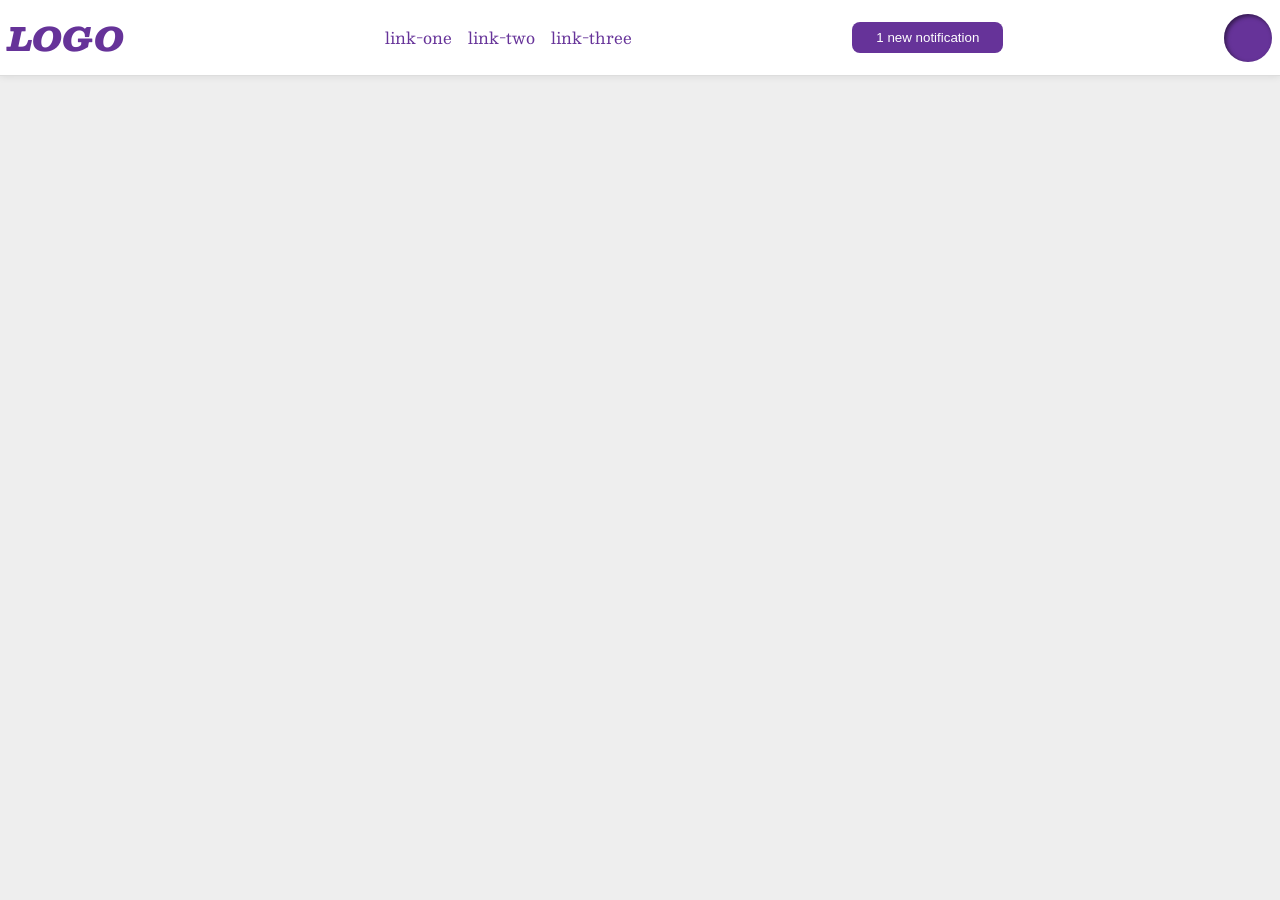
<file: foundations/flex/03-flex-header-2/index.html>
<!DOCTYPE html>
<html lang="en">
  <head>
    <meta charset="UTF-8">
    <meta http-equiv="X-UA-Compatible" content="IE=edge">
    <meta name="viewport" content="width=device-width, initial-scale=1.0">
    <title>Flex Header 2</title>
    <link rel="stylesheet" href="style.css">
  </head>
  <body>
    <div class="header">
      <div class="logo">
        LOGO
      </div>
      <ul class="links left">
        <li><a href="https://google.com">link-one</a></li>
        <li><a href="https://google.com">link-two</a></li>
        <li><a href="https://google.com">link-three</a></li>
      </ul>
      <button class="notifications right">
        1 new notification
      </button>
      <div class="profile-image"></div>
    </div>
  </body>
</html>
</file>
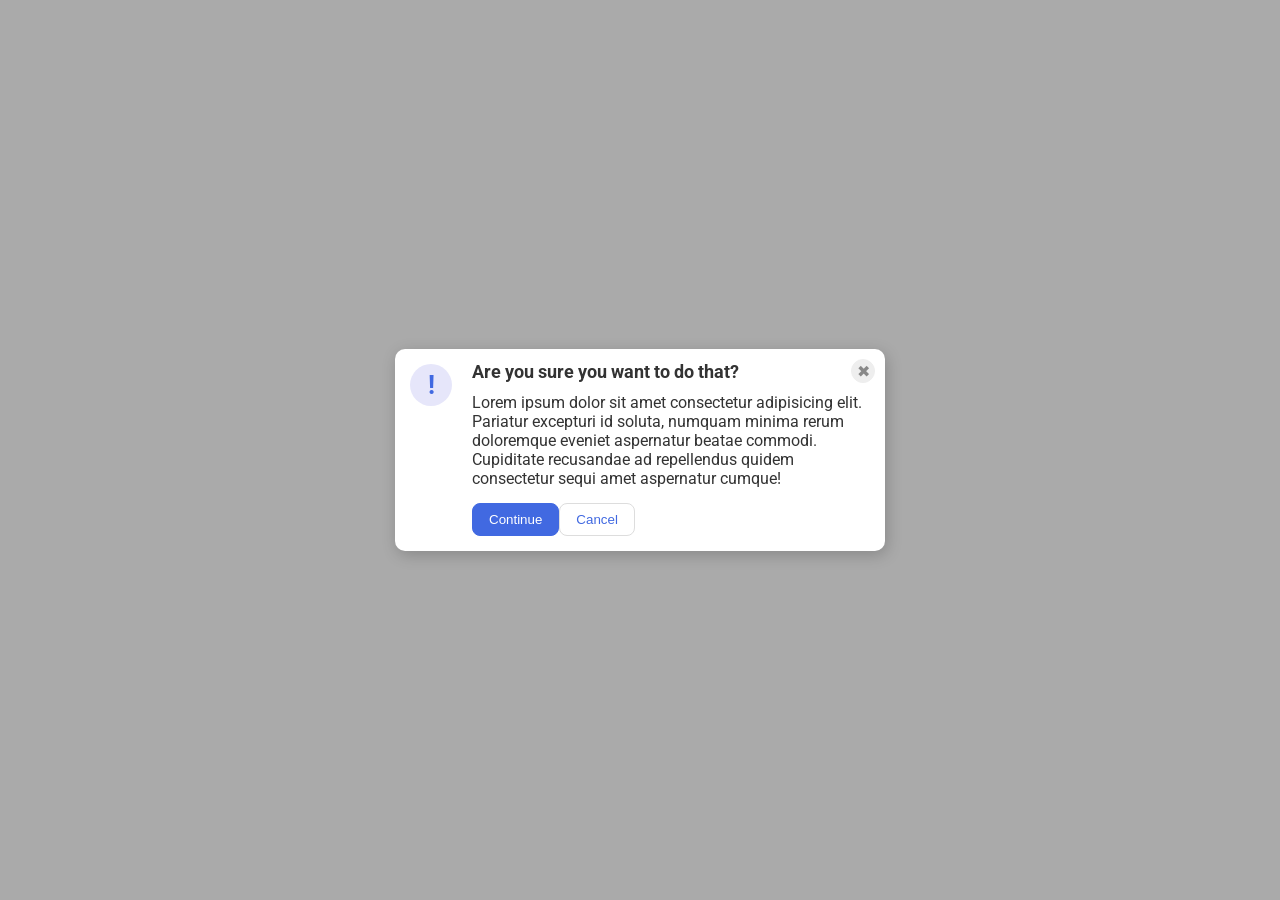
<file: foundations/flex/05-flex-modal/index.html>
<!DOCTYPE html>
<html lang="en">
  <head>
    <meta charset="UTF-8">
    <meta http-equiv="X-UA-Compatible" content="IE=edge">
    <meta name="viewport" content="width=device-width, initial-scale=1.0">
    <link rel="stylesheet" href="style.css">
    <title>Modal</title>
  </head>
  <body>

    <div class="modal">
      <div class="icon-flex">
        <div class="icon">!</div>
      </div>

      <div class="content-flex">
        <div class="header-flex">
          <div class="header">Are you sure you want to do that?</div>
          <button class="close-button">✖</button>
        </div>
        <div class="text-flex">
          <div class="text">Lorem ipsum dolor sit amet consectetur adipisicing elit. Pariatur excepturi id soluta, numquam minima rerum doloremque eveniet aspernatur beatae commodi. Cupiditate recusandae ad repellendus quidem consectetur sequi amet aspernatur cumque!</div>
        </div>

        <div class="buttons-flex">
          <button class="continue">Continue</button>
          <button class="cancel">Cancel</button>
        </div>
      </div>
    </div>
    
  </body>
</html>
</file>
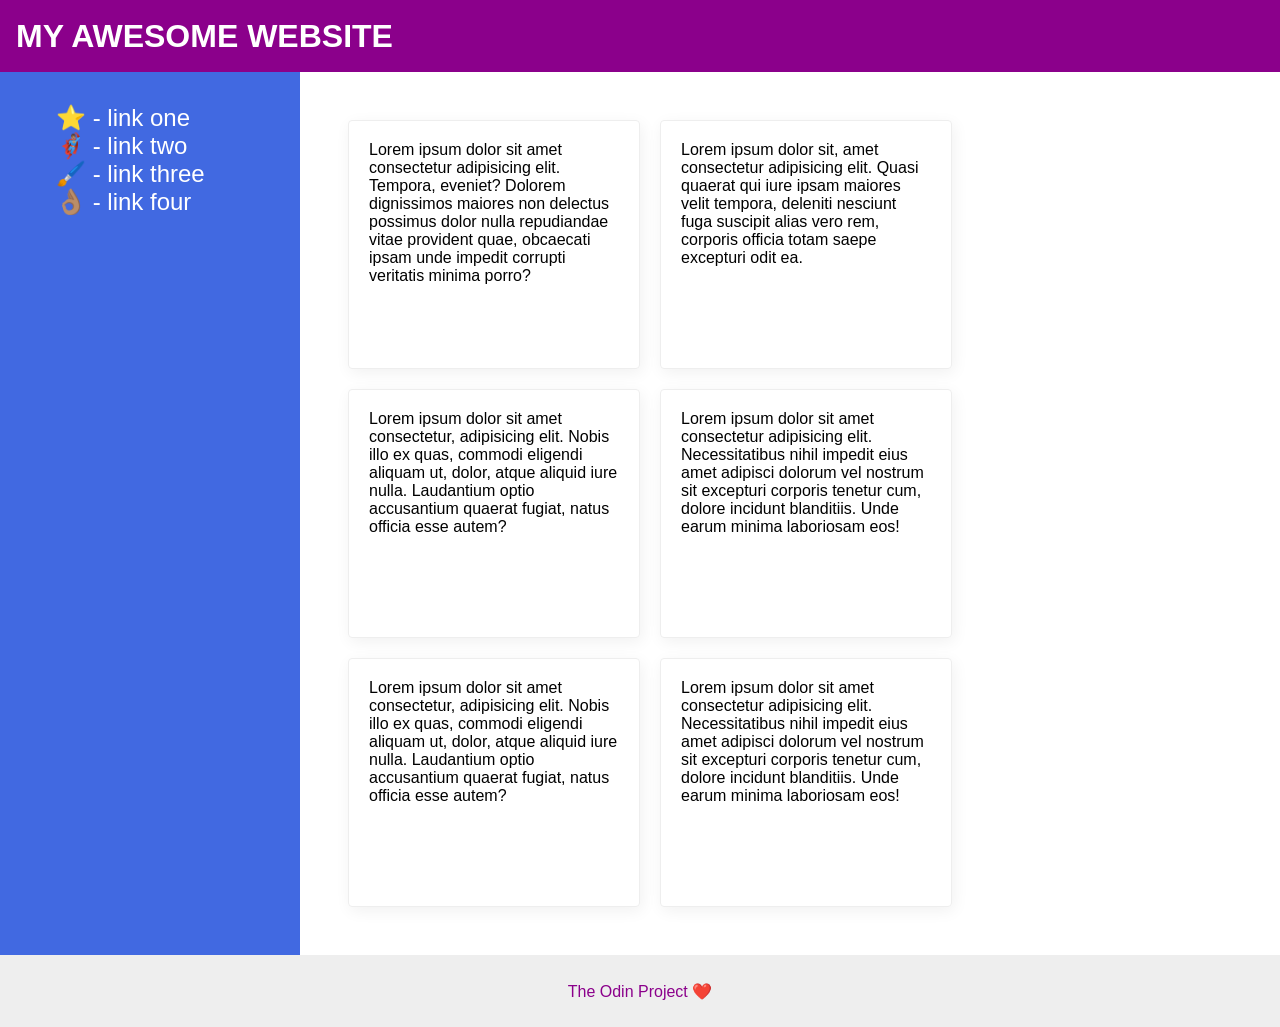
<file: foundations/flex/07-flex-layout-2/index.html>
<!DOCTYPE html>
<html lang="en">
  <head>
    <meta charset="UTF-8">
    <meta http-equiv="X-UA-Compatible" content="IE=edge">
    <meta name="viewport" content="width=device-width, initial-scale=1.0">
    <title>The Holy Grail</title>
    <link rel="stylesheet" href="style.css">
  </head>
  <body>
    <div class="header">
      MY AWESOME WEBSITE
    </div>
    
    <div class="mid-section">    
      <div class="sidebar">
        <ul>
          <li><a href="#">⭐ - link one</a></li>
          <li><a href="#">🦸🏽‍♂️ - link two</a></li>
          <li><a href="#">🖌️ - link three</a></li>
          <li><a href="#">👌🏽 - link four</a></li>
          </ul>
      </div>

      <div class="cards">
        <div class="card">Lorem ipsum dolor sit amet consectetur adipisicing elit. Tempora, eveniet? Dolorem dignissimos maiores non delectus possimus dolor nulla repudiandae vitae provident quae, obcaecati ipsam unde impedit corrupti veritatis minima porro?</div>
        <div class="card">Lorem ipsum dolor sit, amet consectetur adipisicing elit. Quasi quaerat qui iure ipsam maiores velit tempora, deleniti nesciunt fuga suscipit alias vero rem, corporis officia totam saepe excepturi odit ea.</div>
        <div class="card">Lorem ipsum dolor sit amet consectetur, adipisicing elit. Nobis illo ex quas, commodi eligendi aliquam ut, dolor, atque aliquid iure nulla. Laudantium optio accusantium quaerat fugiat, natus officia esse autem?</div>
        <div class="card">Lorem ipsum dolor sit amet consectetur adipisicing elit. Necessitatibus nihil impedit eius amet adipisci dolorum vel nostrum sit excepturi corporis tenetur cum, dolore incidunt blanditiis. Unde earum minima laboriosam eos!</div>
        <div class="card">Lorem ipsum dolor sit amet consectetur, adipisicing elit. Nobis illo ex quas, commodi eligendi aliquam ut, dolor, atque aliquid iure nulla. Laudantium optio accusantium quaerat fugiat, natus officia esse autem?</div>
        <div class="card">Lorem ipsum dolor sit amet consectetur adipisicing elit. Necessitatibus nihil impedit eius amet adipisci dolorum vel nostrum sit excepturi corporis tenetur cum, dolore incidunt blanditiis. Unde earum minima laboriosam eos!</div>
      </div>
    
    </div>
    
    <div class="footer">
      The Odin Project ❤️
    </div>
  </body>
</html>
</file>
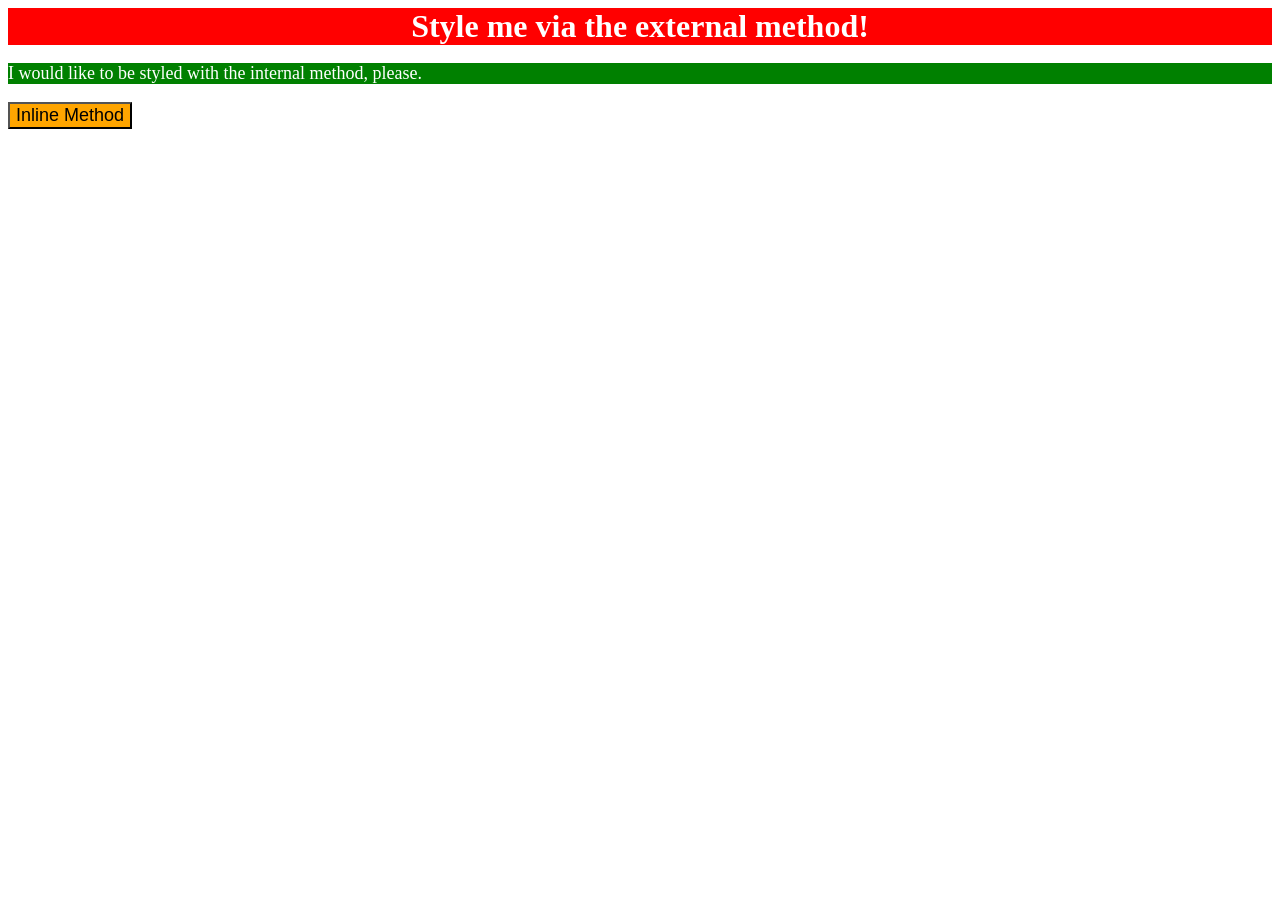
<file: foundations/intro-to-css/01-css-methods/index.html>
<!DOCTYPE html>
<html lang="en">
  <head>
    <meta charset="UTF-8">
    <meta http-equiv="X-UA-Compatible" content="IE=edge">
    <meta name="viewport" content="width=device-width, initial-scale=1.0">
    <link rel="stylesheet" href="styles.css">
    <style>
      p {
        background-color: green;
        color: white;
        font-size: 18px;
      }
    </style>
    <title>Methods for Adding CSS</title>
  </head>
  <body>
    <div>Style me via the external method!</div>
    <p>I would like to be styled with the internal method, please.</p>
    <button style="background-color: orange; font-size: 18px;">Inline Method</button>
  </body>
</html>
</file>
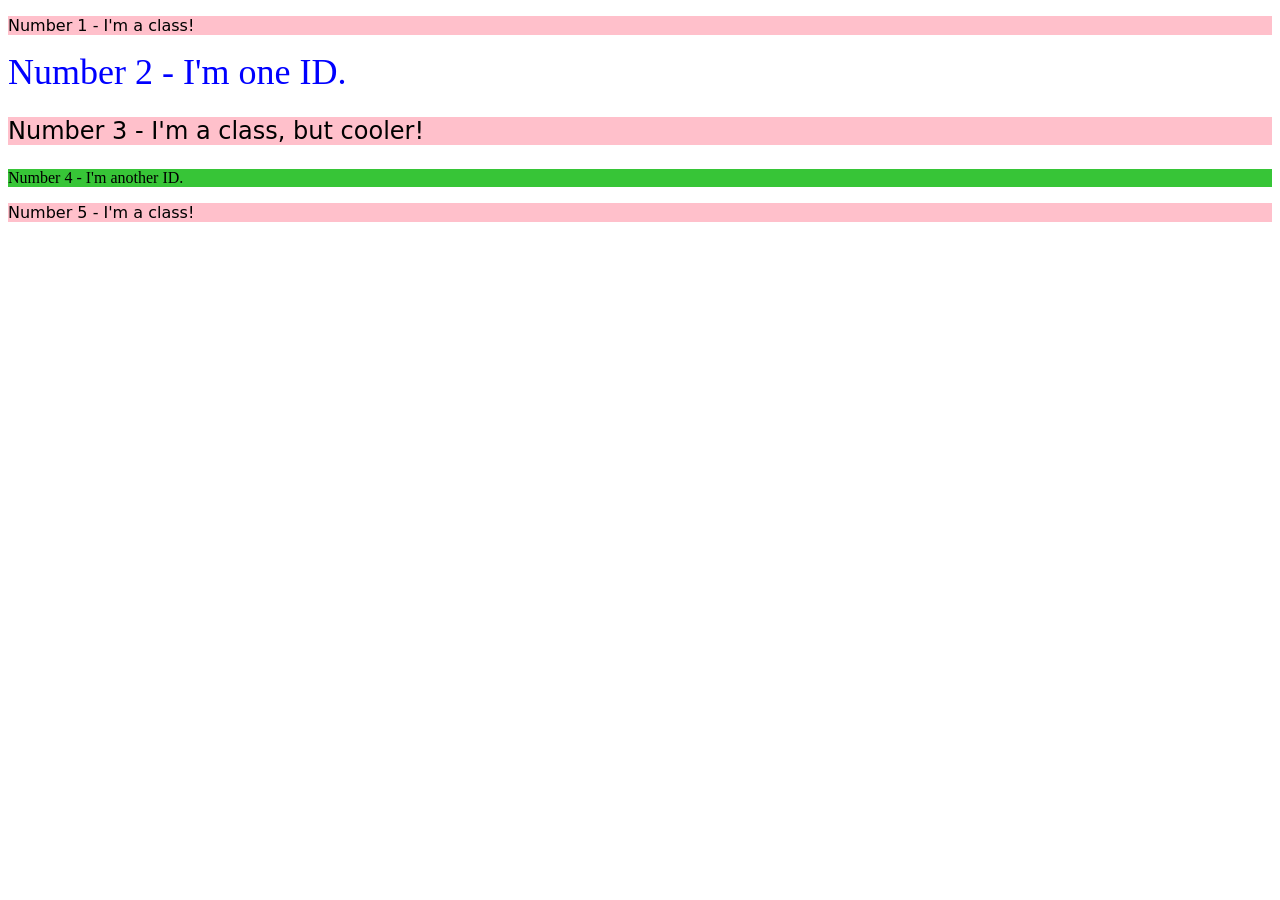
<file: foundations/intro-to-css/02-class-id-selectors/index.html>
<!DOCTYPE html>
<html lang="en">
  <head>
    <meta charset="UTF-8">
    <meta http-equiv="X-UA-Compatible" content="IE=edge">
    <meta name="viewport" content="width=device-width, initial-scale=1.0">
    <title>Class and ID Selectors</title>
    <link rel="stylesheet" href="style.css">
  </head>
  <body>
    <p class="odd">Number 1 - I'm a class!</p>
    <div id="two">Number 2 - I'm one ID.</div>
    <p class="odd but-cooler">Number 3 - I'm a class, but cooler!</p>
    <div id="even">Number 4 - I'm another ID.</div>
    <p class="odd">Number 5 - I'm a class!</p>
  </body>
</html>
</file>
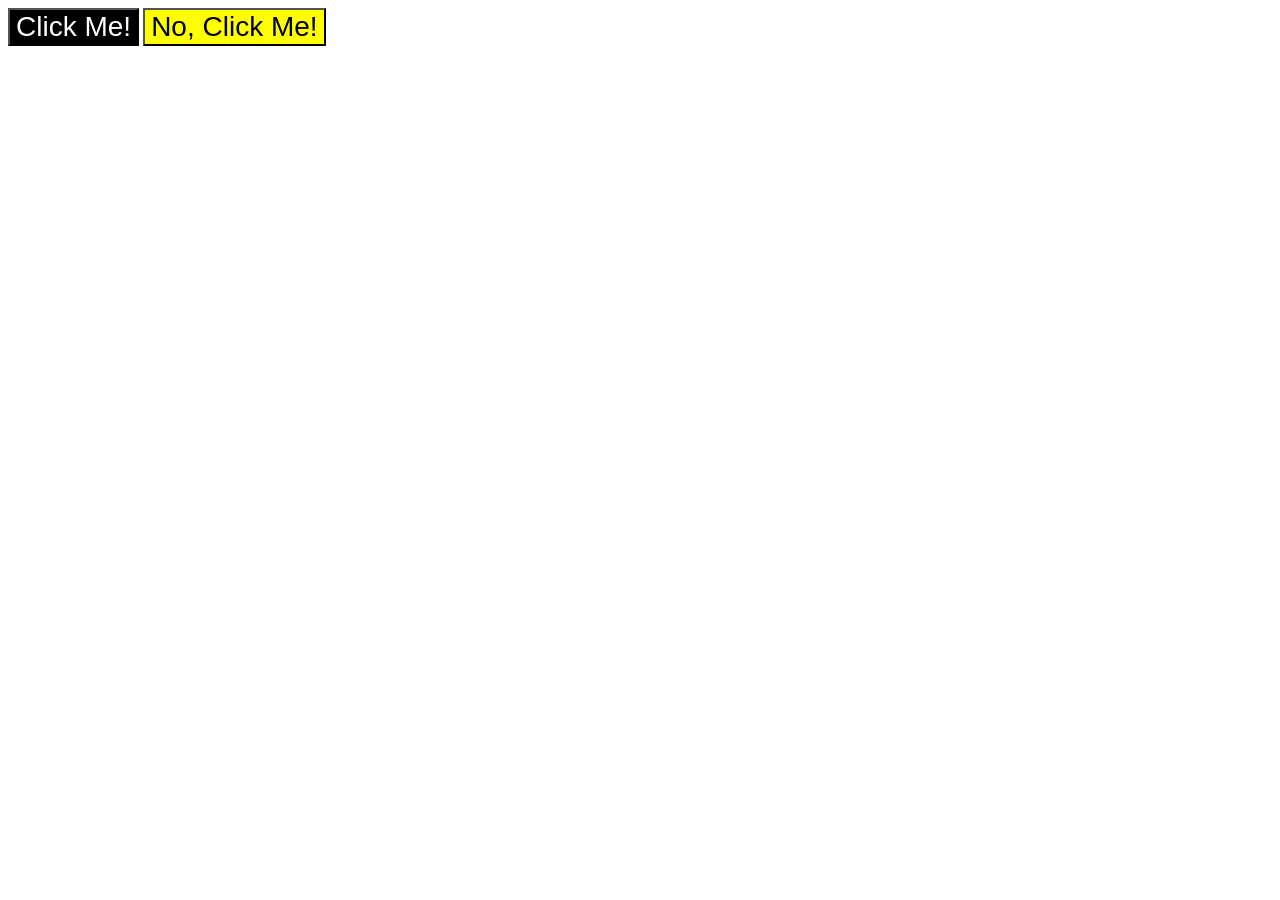
<file: foundations/intro-to-css/03-grouping-selectors/index.html>
<!DOCTYPE html>
<html lang="en">
  <head>
    <meta charset="UTF-8">
    <meta http-equiv="X-UA-Compatible" content="IE=edge">
    <meta name="viewport" content="width=device-width, initial-scale=1.0">
    <title>Grouping Selectors</title>
    <link rel="stylesheet" href="style.css">
  </head>
  <body>
    <button class="click-me">Click Me!</button>
    <button class="no-click-me">No, Click Me!</button>
  </body>
</html>
</file>
<file: foundations/flex/03-flex-header-2/style.css>
/* this is some magical font-importing.  
you'll learn about it later. */
@import url('https://fonts.googleapis.com/css2?family=Besley:ital,wght@0,400;1,900&display=swap');

body {
  margin: 0;
  background: #eee;
  font-family: Besley, serif;
}

.header {
  background: white;
  border-bottom: 1px solid #ddd;
  box-shadow: 0 0 8px rgba(0,0,0,.1);
}

.profile-image {
  background: rebeccapurple;
  box-shadow: inset 2px 2px 4px rgba(0,0,0,.5);
  border-radius: 50%;
  width: 48px;
  height: 48px;
}

.logo {
  color: rebeccapurple;
  font-size: 32px;
  font-weight: 900;
  font-style: italic;
}

button {
  border: none;
  border-radius: 8px;
  background: rebeccapurple;
  color: white;
  padding: 8px 24px;
}

a {
  /* this removes the line under our links */
  text-decoration: none;
  color: rebeccapurple;
}

ul {
  list-style-type: none;
}

.header {
  display: flex;
  flex-direction: row;
  justify-content: space-between;
  align-items: center;
  padding: 8px;
}

.links {
  display: flex;
  flex-direction: row;
  align-items: center;
  gap: 16px;
}
</file>
<file: foundations/flex/05-flex-modal/style.css>
@import url('https://fonts.googleapis.com/css2?family=Roboto:wght@400;700&display=swap');

html, body {
  height: 100%;
}

body {
  font-family: Roboto, sans-serif;
  margin: 0;
  background: #aaa;
  color: #333;
  /* I'll give you this one for free lol */
  display: flex;
  align-items: center;
  justify-content: center;
}

.modal {
  background: white;
  width: 480px;
  border-radius: 10px;
  box-shadow: 2px 4px 16px rgba(0,0,0,.2);
}

.icon {
  color: royalblue;
  font-size: 26px;
  font-weight: 700;
  background: lavender;
  width: 42px;
  height: 42px;
  border-radius: 50%;
  display: flex;
  align-items: center;
  justify-content: center;
}

.close-button {
  background: #eee;
  border-radius: 50%;
  color: #888;
  font-weight: 400;
  font-size: 16px;
  height: 24px;
  width: 24px;
  display: flex;
  align-items: center;
  justify-content: center;
  border: 1px solid #eee;
  padding: 0;
}

button {
  cursor: pointer;
  padding: 8px 16px;
  border-radius: 8px;
}

button.continue {
  background: royalblue;
  border: 1px solid royalblue;
  color: white;
}

button.cancel {
  background: white;
  border: 1px solid #ddd;
  color: royalblue;
}

/* My Solution */

.modal  {
  display: flex;
  flex-direction: row;
  padding: 5px;
  gap: 5px;
  
}

.icon-flex {
  display: flex;
  flex-direction: column;
  flex-shrink: 0;
  padding: 10px;
}

.content-flex {
  display: flex;
  flex-direction: column;
}

.header-flex {
  display: flex;
  flex-direction: row;
  justify-content: space-between;
  align-items: center;
  font-weight: bold;
  font-size: 1.125rem;
  margin: 5px;
  
}

.text-flex {
  display: flex;
  align-items: center;
  margin: 5px;
}

.buttons-flex {
  display: flex;
  justify-content: flex-start;
  margin: 5px;
  padding: 5px 0;
}
</file>
<file: foundations/flex/07-flex-layout-2/style.css>
body {
  font-family: -apple-system, BlinkMacSystemFont, 'Segoe UI', Roboto, Oxygen, Ubuntu, Cantarell, 'Open Sans', 'Helvetica Neue', sans-serif;
  margin: 0;
  min-height: 100vh;
}

.header {
  height: 72px;
  background: darkmagenta;
  color: white;
}

.footer {
  height: 72px;
  background: #eee;
  color: darkmagenta;
}

.sidebar {
  width: 300px;
  background: royalblue;
  box-sizing: border-box;
}

.card {
  border: 1px solid #eee;
  box-shadow: 2px 4px 16px rgba(0,0,0,.06);
  border-radius: 4px;
}

/* MY SOLUTION */

body {
  display: flex;
  flex-direction: column;
  justify-content: space-between;
}

.header {
  font-size: 32px;
  font-weight: 900;
  padding-left: 16px;
  display: flex;
  justify-content: flex-start;
  align-items: center;
  margin: 0;
}

.mid-section {
  display: flex;
  height: 100%;
}

.sidebar {
  flex-shrink: 0;
  padding: 16px;
}

a {
  font-size: 24px;
  color: white;
  text-decoration: none;
}

ul {
  list-style-type: none;

}


.cards {
  display: flex;
  flex-flow: row wrap;
  justify-content: flex-start;
  padding: 48px;
  gap: 20px;
}

.card {
  display: flex;
  height: 207px;
  width: 250px;
  justify-content: center;
  align-items: flex-start;
  padding: 20px;
}

.footer {
  display: flex;
  justify-content: center;
  align-items: center;
}
</file>
<file: foundations/intro-to-css/01-css-methods/styles.css>
div {
    background-color: red;
    color: white;
    font-size: 32px;
    text-align: center;
    font-weight: bold;
}
</file>
<file: foundations/intro-to-css/02-class-id-selectors/style.css>
.odd {
    background-color: pink;
    font-family: Verdana, "DejaVu Sans", sans-serif;    
}

#two {
    color: blue;
    font-size: 36px;
}

.but-cooler {
    font-size: 24px;
}

#even {
    background-color: rgb(55, 197, 55);
}
</file>
<file: foundations/intro-to-css/03-grouping-selectors/style.css>
.click-me {
    background-color: black;
    color: white;
}

.no-click-me {
    background-color: yellow;

}

.click-me, .no-click-me {
font-family: Helvetica, "Times New Roman", sans-serif;
font-size: 28px;
}
</file>
